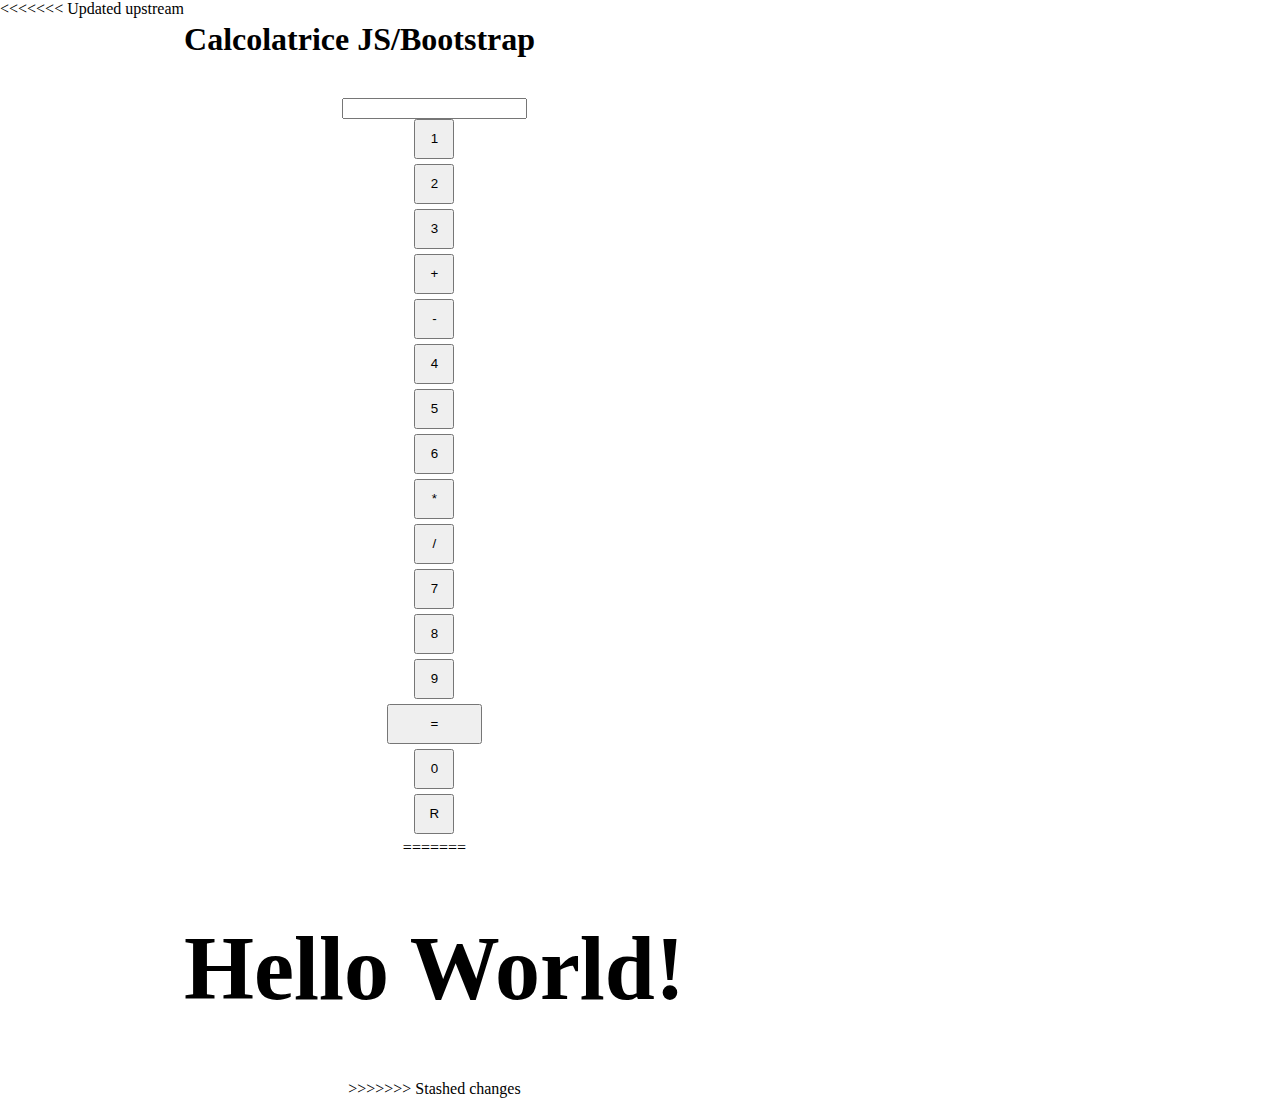
<file: esercizi/calcolatrice/index.html>
<!doctype html>
<html lang="en">
<head>
<<<<<<< Updated upstream
    <!-- Required meta tags -->
    <meta charset="utf-8">
    <meta name="viewport" content="width=device-width, initial-scale=1">

    <!-- Bootstrap CSS -->
    <link href="https://cdn.jsdelivr.net/npm/bootstrap@5.1.3/dist/css/bootstrap.min.css" rel="stylesheet"
          integrity="sha384-1BmE4kWBq78iYhFldvKuhfTAU6auU8tT94WrHftjDbrCEXSU1oBoqyl2QvZ6jIW3" crossorigin="anonymous">
    <link href="css/style.css" rel="stylesheet">

    <title>Calcolatrice JS/Bootstrap</title>
</head>
<body>
<div class="container-fluid text-center">
    <h1>Calcolatrice JS/Bootstrap</h1>
    <div class="container border border-black">

        <div class="row">
            <div class="col">
                <div class="mb-3"><br>
                    <input type="text" class="form-control" id="display">
                </div>
            </div>
        </div>
        <div class="row row-cols-5">
            <div class="col">
                <button class="btn btn-secondary" onclick="cifra(1)" id="1">1</button>
            </div>
            <div class="col">
                <button class="btn btn-secondary" onclick="cifra(2)">2</button>
            </div>
            <div class="col">
                <button class="btn btn-secondary" onclick="cifra(3)">3</button>
            </div>
            <div class="col">
                <button class="btn btn-primary" onclick="operazione('+')">+</button>
            </div>
            <div class="col">
                <button class="btn btn-primary" onclick="operazione('-')">-</button>
            </div>
        </div>
        <div class="row row-cols-5">
            <div class="col">
                <button class="btn btn-secondary" onclick="cifra(4)">4</button>
            </div>
            <div class="col">
                <button class="btn btn-secondary" onclick="cifra(5)">5</button>
            </div>
            <div class="col">
                <button class="btn btn-secondary" onclick="cifra(6)">6</button>
            </div>
            <div class="col">
                <button class="btn btn-primary" onclick="operazione('*')">*</button>
            </div>
            <div class="col">
                <button class="btn btn-primary" onclick="operazione('/')">/</button>
            </div>

        </div>
        <div class="row row-cols-5">
            <div class="col">
                <button class="btn btn-secondary" onclick="cifra(7)">7</button>
            </div>
            <div class="col">
                <button class="btn btn-secondary" onclick="cifra(8)">8</button>
            </div>
            <div class="col">
                <button class="btn btn-secondary" onclick="cifra(9)">9</button>
            </div>
            <div class="col">
                <button class="btn btn-success uguale" onclick="operazione('=')">=</button>
            </div>
        </div>

        <div class="row row-cols-5">
            <div class="col"></div>
            <div class="col">
                <button class="btn btn-secondary" onclick="cifra(0)">0</button>
            </div>
            <div class="col"></div>
            <div class="col"></div>

            <div class="col">
                <button class="btn btn-danger" id="clear" >R</button>
            </div>
            <div class="col"></div>
        </div>
<script src="js/main.js"></script>
<script src="https://cdn.jsdelivr.net/npm/bootstrap@5.1.3/dist/js/bootstrap.bundle.min.js"
        integrity="sha384-ka7Sk0Gln4gmtz2MlQnikT1wXgYsOg+OMhuP+IlRH9sENBO0LRn5q+8nbTov4+1p"
        crossorigin="anonymous"></script>
=======
    <meta charset="utf-8">
    <title>Hello World</title>
    <link rel="stylesheet" href="css/style.css">
    <meta name="viewport" content="width=device-width, initial-scale=1.0">
    <link rel="manifest" href="manifest.json">
    <meta name="theme-color" content="white"/>
</head>
<body class="fullscreen">
<div class="container">
    <h1 class="title">Hello World!</h1>
</div>
<script src="js/main.js"></script>
>>>>>>> Stashed changes
</body>
</html>
</file>
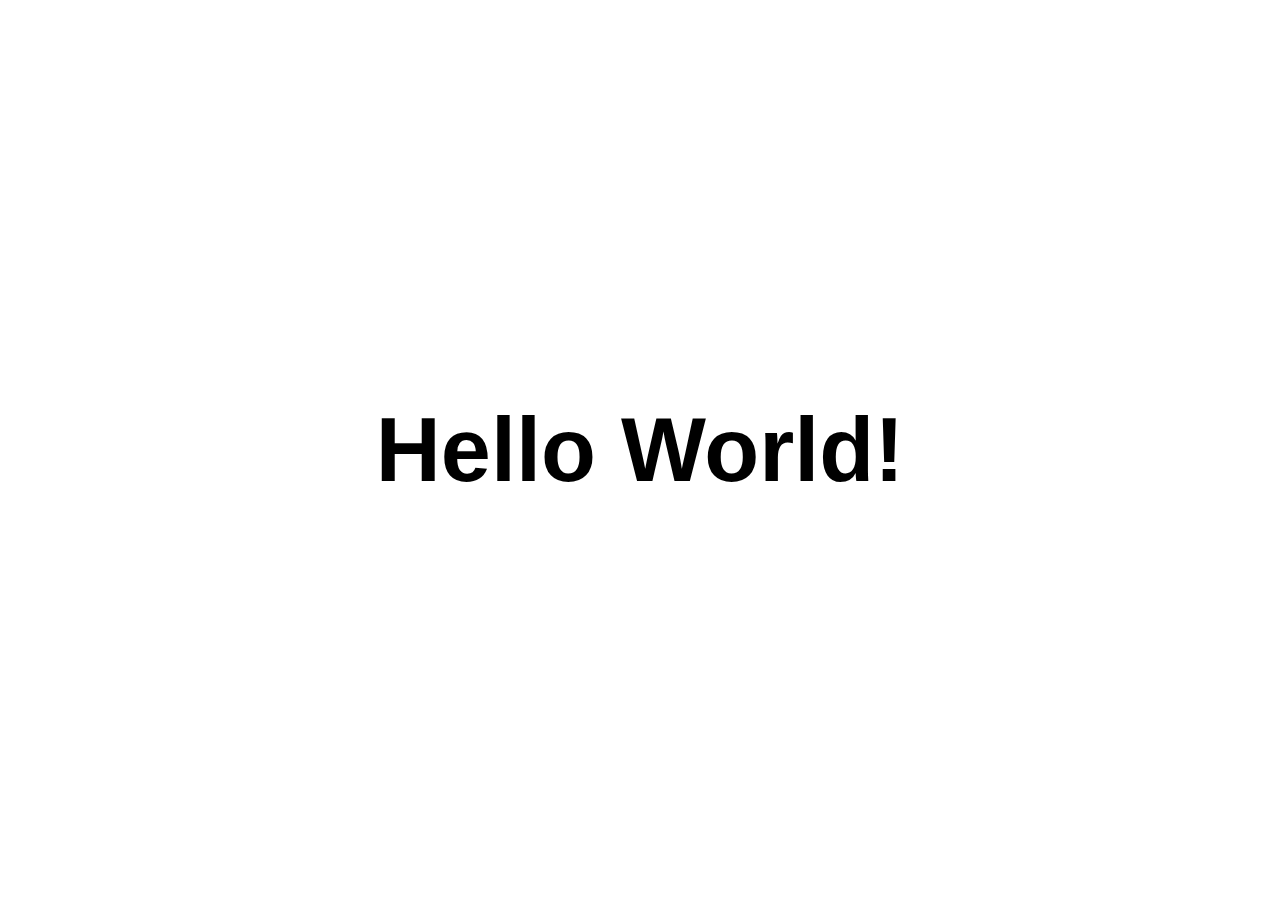
<file: esercizi/PWA_app/index.html>
<!doctype html>
<html lang="en">
<head>
    <meta charset="utf-8">
    <title>Hello World</title>
    <link rel="stylesheet" href="css/style.css">
    <meta name="viewport" content="width=device-width, initial-scale=1.0">
    <link rel="manifest" href="manifest.json">
    <meta name="theme-color" content="white"/>
</head>
<body class="fullscreen">
<div class="container">
    <h1 class="title">Hello World!</h1>
</div>
<script src="js/main.js"></script>
</body>
</html>
</file>
<file: esercizi/calcolatrice/css/style.css>
<<<<<<< Updated upstream
.container {
    max-width: 280px;
}

.btn {
    height: 40px;
    width: 40px;
    margin: 0 0 5px 0;
}

.uguale {
    height: 40px;
    width: 95px;
}
=======
body {
    font-family: sans-serif;
}

/* Make content area fill the entire browser window */
html,
.fullscreen {
    display: flex;
    height: 100%;
    margin: 0;
    padding: 0;
    width: 100%;
}
/* Center the content in the browser window */
.container {
    margin: auto;
    text-align: center;
}

.title {
    font-size: 90px;
}
>>>>>>> Stashed changes
</file>
<file: esercizi/PWA_app/css/style.css>
body {
    font-family: sans-serif;
}

/* Make content area fill the entire browser window */
html,
.fullscreen {
    display: flex;
    height: 100%;
    margin: 0;
    padding: 0;
    width: 100%;
}
/* Center the content in the browser window */
.container {
    margin: auto;
    text-align: center;
}

.title {
    font-size: 90px;
}
</file>
